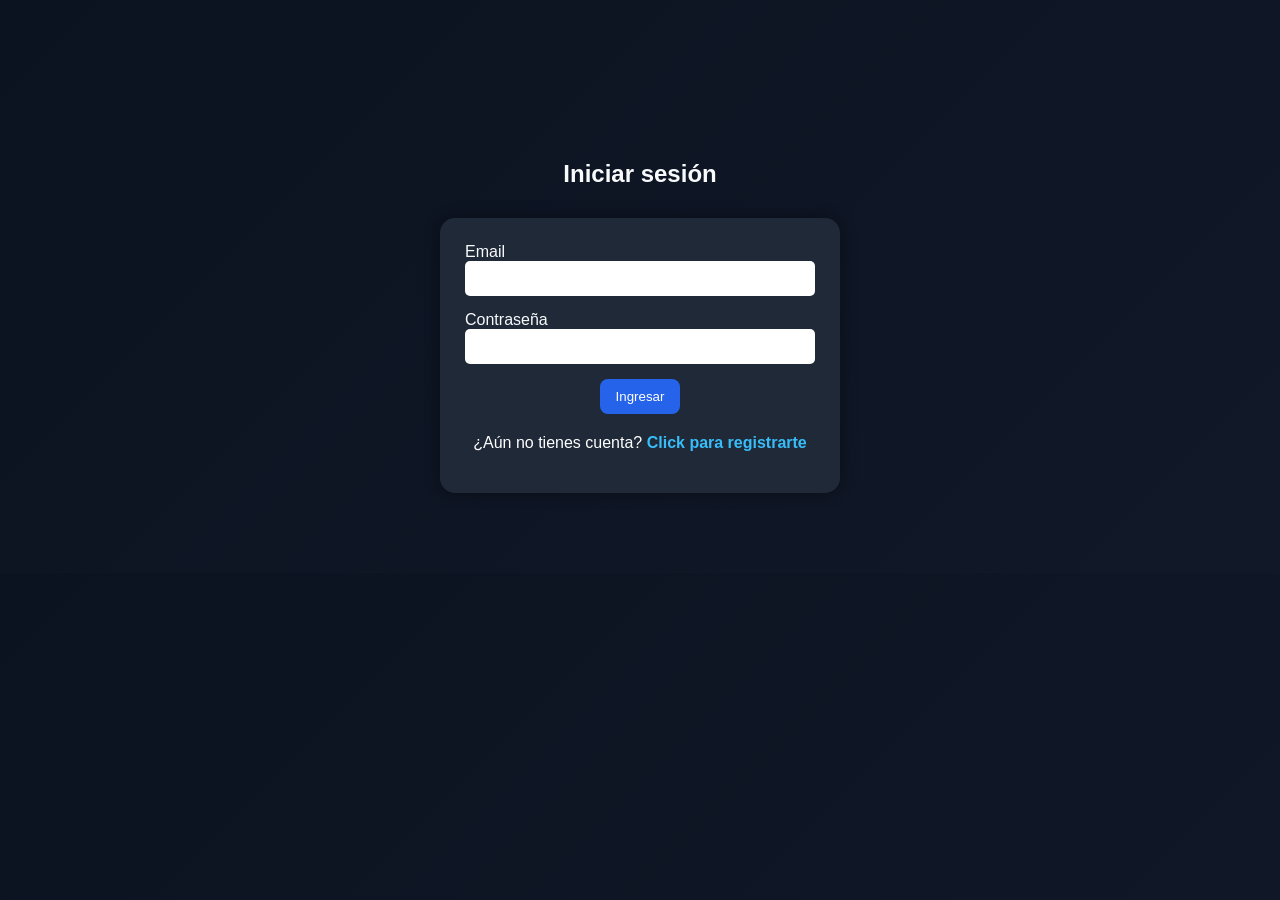
<file: index.html>
<!DOCTYPE html> <!--Indicamos al navegador que usamos HTML 5-->
<html lang="es"> <!--Lenguaje español-->
    <head>
        <meta charset="utf-8">
        <meta http-equiv="X-UA-Compatible" content="IE=edge">
        <title>THITEC</title> <!--Titulo que aparece en el navegador-->
        <meta name="description" content="">
        <meta name="viewport" content="width=device-width, initial-scale=1">
       <link rel="stylesheet" href="css/styles.css">
</head>
   <body>

  <nav class="navbar">

  <div class="logo">
    <img src="img/logo.png" alt="Logo THITEC">
  </div>

  <ul class="menu">
    <li><a href="index.html">Inicio</a></li>

    <li class="dropdown">
      <a href="#">Categorías</a>
      <ul class="submenu">
        <li><a href="pages/cat1.html">Netbooks</a></li>
        <li><a href="pages/cat2.html">Tablets</a></li>
        <li><a href="pages/cat3.html">Accesorios</a></li>
      </ul>
    </li>

    <li><a href="pages/carrito.html" id="linkCarrito">Carrito</a></li>
  </ul>

  <button id="logoutBtn">Cerrar sesión</button>

</nav>


<header id= "inicio" class="hero">
  <h1>THITEC</h1>
  <p>Tu tienda tecnológica de confianza</p>
</header>

<section class="productos">
  <h2>Productos destacados</h2>

  <div class="contenedor-cards">
    <div class="card-producto">
      <img src="img/lenovo.jpg" alt="Notebook Lenovo">
      <h3>Notebook Lenovo</h3>
      <p>Ideal para estudio y trabajo.</p>
      <span class="precio">$850.000</span>
      <button>Comprar</button>
    </div>
  </div>
  </section>


 <section id="productos" class="productos">
   <h2>Todos los productos</h2>

    <input 
    type="text" 
    id="buscador" 
    placeholder="Buscar productos..."
    class="buscador-productos"
    >
  <div id="contenedorProductos" class="contenedor-cards"></div>
</section>
  
<footer class="footer">
  <h3>THITEC</h3>

  <p>Tu tienda tecnológica de confianza</p>

  <p>© 2026 THITEC - Todos los derechos reservados</p>
</footer>

<script src="js/script.js"></script>
</body>
            

</html> <!--Fin del documento-->
</file>
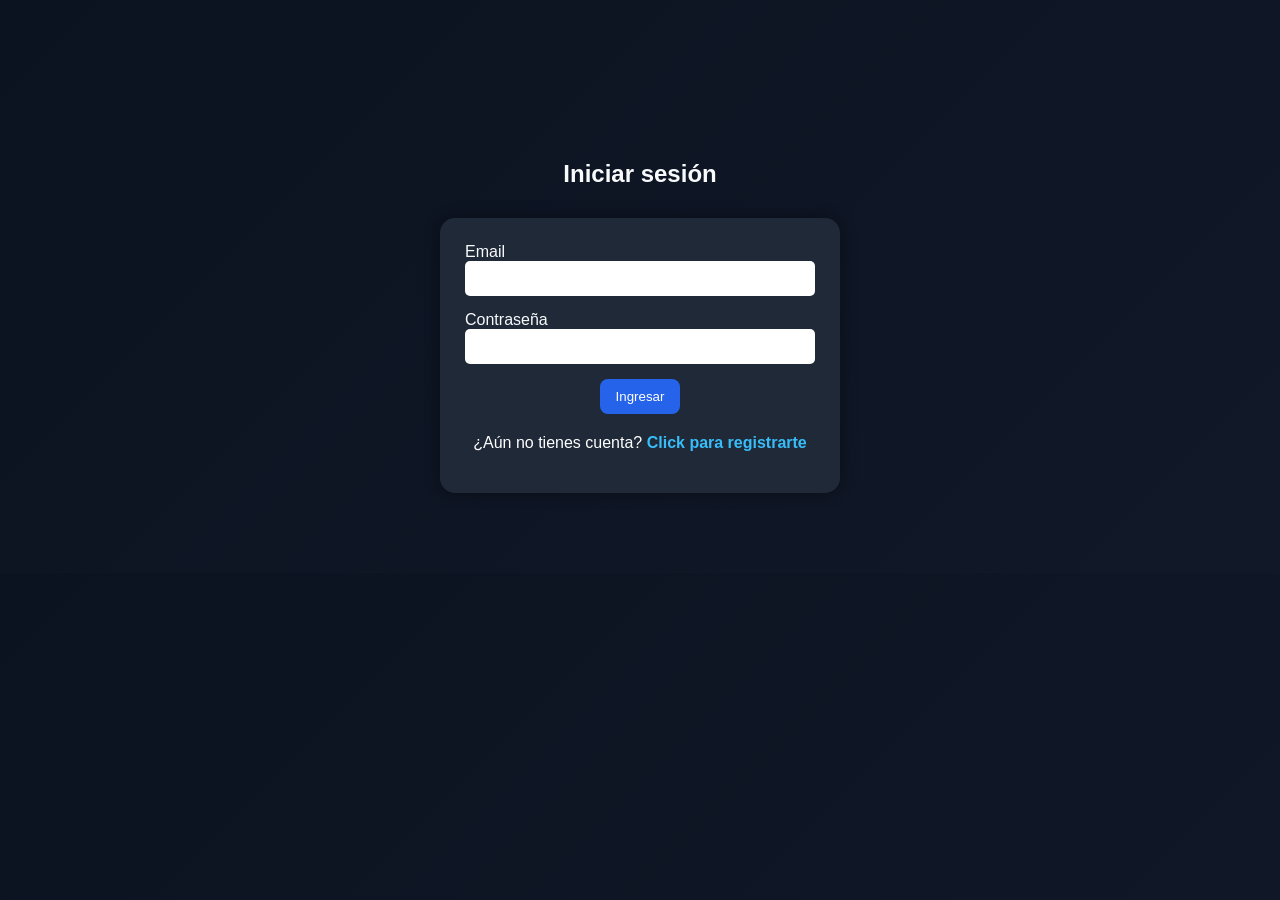
<file: login.html>
<!DOCTYPE html>
<html lang="es">
<head>
  <meta charset="UTF-8">
  <title>Login - THITEC</title>
  <link rel="stylesheet" href="css/styles.css">
</head>

<body>

  <section class="registro">
    <h2>Iniciar sesión</h2>

    <form id="loginForm" class="formulario">
      <div class="campo">
        <label for="email">Email</label>
        <input type="email" id="email" required>
      </div>

      <div class="campo">
        <label for="password">Contraseña</label>
        <input type="password" id="password" required>
      </div>

      <button type="submit">Ingresar</button>
      <p class="texto-registro">
  ¿Aún no tienes cuenta?
  <a href="registro.html">Click para registrarte</a>
</p>
    </form>
  </section>

  <script src="js/script.js"></script>
</body>
</html>
</file>
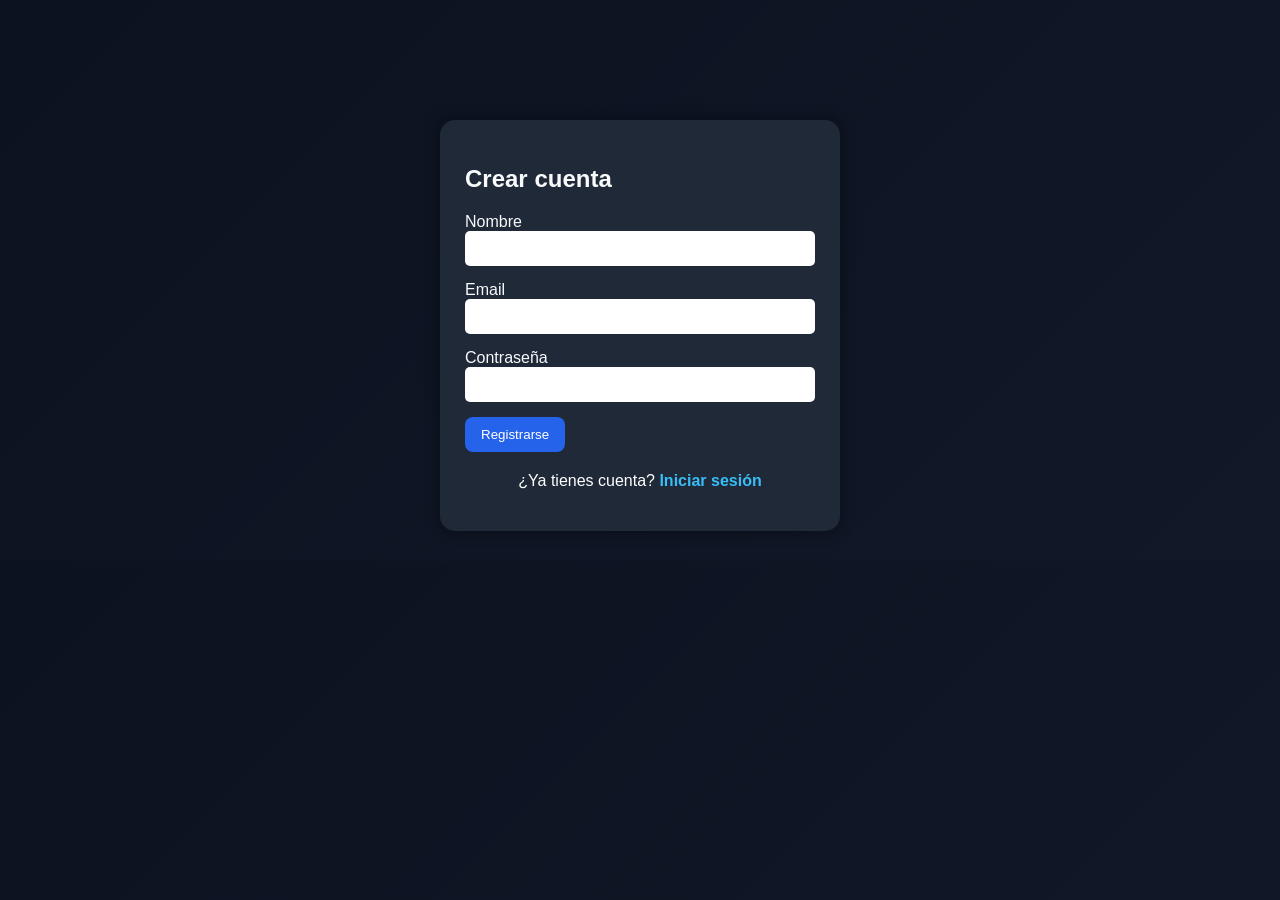
<file: registro.html>
<!DOCTYPE html>
<html lang="es">

<head>
  <meta charset="UTF-8">
  <title>Registro - THITEC</title>

  <link rel="stylesheet" href="css/styles.css">
</head>

<body>

  <div class="login-container">

    <form class="formulario">

      <h2>Crear cuenta</h2>

      <div class="campo">
        <label>Nombre</label>
        <input type="text">
      </div>

      <div class="campo">
        <label>Email</label>
        <input type="email">
      </div>

      <div class="campo">
        <label>Contraseña</label>
        <input type="password">
      </div>

      <button type="submit">
        Registrarse
      </button>

      <p class="texto-registro">
        ¿Ya tienes cuenta?
        <a href="login.html">Iniciar sesión</a>
      </p>

    </form>

  </div>

</body>

</html>
</file>
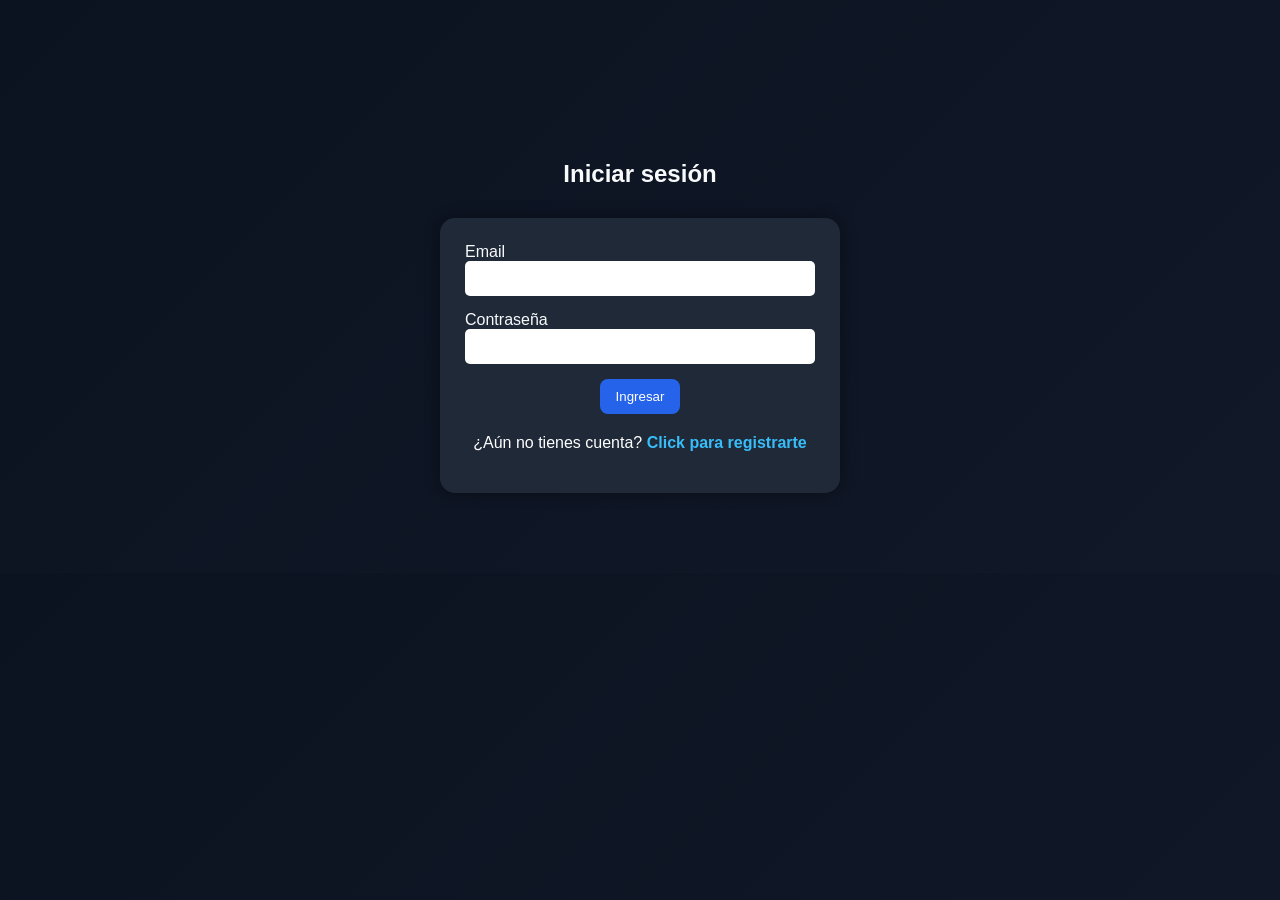
<file: pages/carrito.html>
<!DOCTYPE html>
<html lang="es">
<head>
  <meta charset="UTF-8">
  <title>Carrito - THITEC</title>
  <link rel="stylesheet" href="../css/styles.css">
</head>

<body>

  <nav class="navbar">

  <div class="logo">
    <img src="../img/logo.png" alt="Logo THITEC">
  </div>

  <ul class="menu">
    <li><a href="../index.html">Inicio</a></li>

    <li class="dropdown">
      <a href="#">Categorías</a>
      <ul class="submenu">
        <li><a href="./cat1.html">Netbooks</a></li>
        <li><a href="./cat2.html">Tablets</a></li>
        <li><a href="./cat3.html">Accesorios</a></li>
      </ul>
    </li>

    <li><a href="./carrito.html">Carrito</a></li>
  </ul>

  <button id="logoutBtn">Cerrar sesión</button>

</nav>

  <section class="productos">
  <h1>Carrito de compras</h1>
  <p>Acá se mostrarán los productos seleccionados.</p>

  <div id="contenedorCarrito" class="contenedor-cards"></div>
  <h2 id="totalCarrito"></h2>
</section>

<footer class="footer">
  <h3>THITEC</h3>
  <p>Tu tienda tecnológica de confianza</p>
  <p>© 2026 THITEC - Todos los derechos reservados</p>
</footer>

  <script src="../js/script.js"></script>
</body>
</html>
</file>
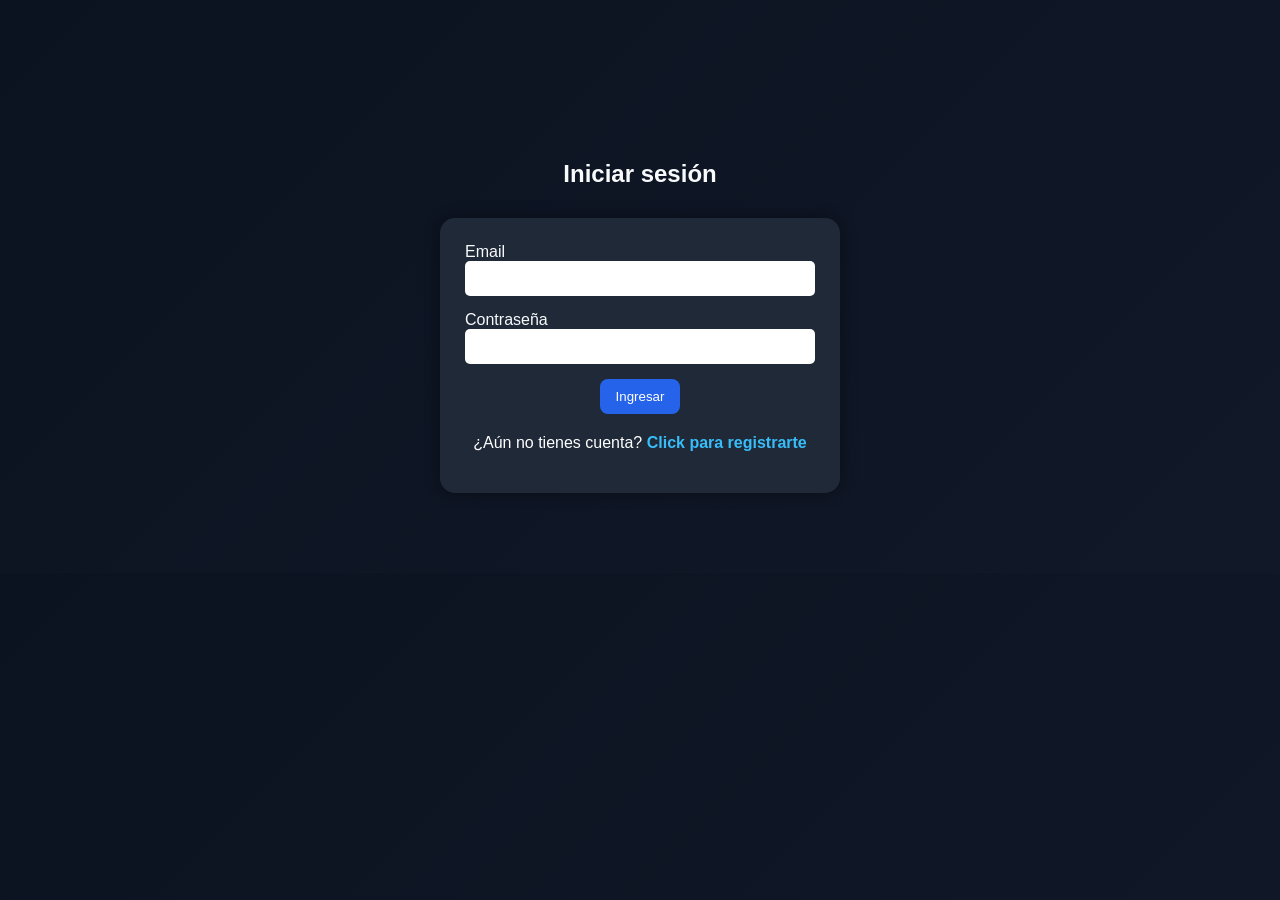
<file: pages/cat1.html>
<!DOCTYPE html>
<html lang="es">
<head>
  <meta charset="UTF-8">
  <title>Netbooks - THITEC</title>
  <link rel="stylesheet" href="../css/styles.css">
</head>

<body data-categoria="netbooks">

  <nav class="navbar">

  <div class="logo">
    <img src="../img/logo.png" alt="Logo THITEC">
  </div>

  <ul class="menu">
    <li><a href="../index.html">Inicio</a></li>

    <li class="dropdown">
      <a href="#">Categorías</a>
      <ul class="submenu">
        <li><a href="./cat1.html">Netbooks</a></li>
        <li><a href="./cat2.html">Tablets</a></li>
        <li><a href="./cat3.html">Accesorios</a></li>
      </ul>
    </li>

    <li><a href="./carrito.html">Carrito</a></li>
  </ul>

  <button id="logoutBtn">Cerrar sesión</button>

</nav>

  <section class="productos">
    <h1>Netbooks</h1>
    <div id="contenedorProductos" class="contenedor-cards"></div>
  </section>

  <footer class="footer">
  <h3>THITEC</h3>
  <p>Tu tienda tecnológica de confianza</p>
  <p>© 2026 THITEC - Todos los derechos reservados</p>
</footer>

  <script src="../js/script.js"></script>
</body>
</html>
</file>
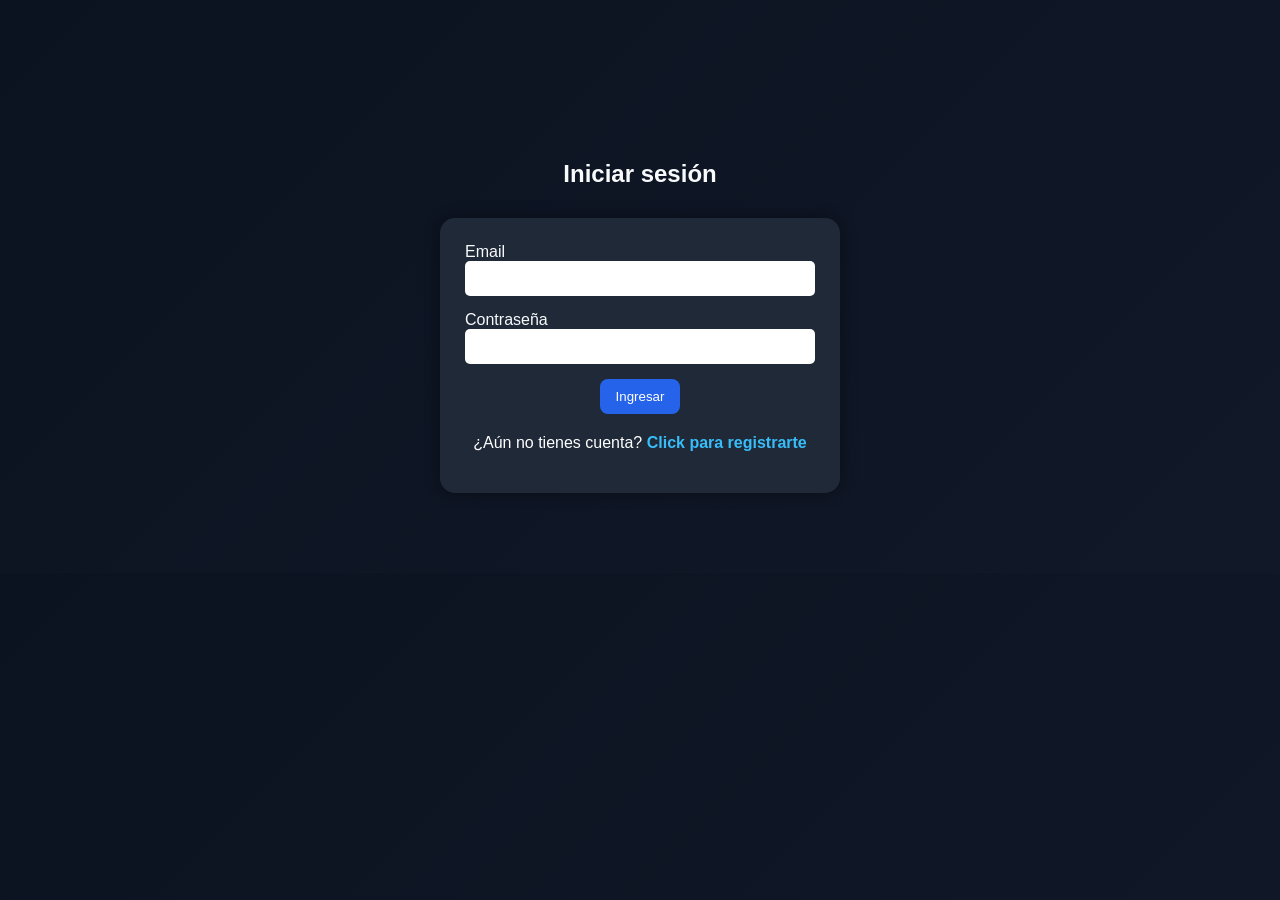
<file: pages/cat2.html>
<!DOCTYPE html>
<html lang="es">
<head>
  <meta charset="UTF-8">
  <title>Tablets - THITEC</title>
  <link rel="stylesheet" href="../css/styles.css">
</head>

<body data-categoria="tablets">

  <nav class="navbar">

  <div class="logo">
    <img src="../img/logo.png" alt="Logo THITEC">
  </div>

  <ul class="menu">
    <li><a href="../index.html">Inicio</a></li>

    <li class="dropdown">
      <a href="#">Categorías</a>
      <ul class="submenu">
        <li><a href="./cat1.html">Netbooks</a></li>
        <li><a href="./cat2.html">Tablets</a></li>
        <li><a href="./cat3.html">Accesorios</a></li>
      </ul>
    </li>

    <li><a href="./carrito.html">Carrito</a></li>
  </ul>

  <button id="logoutBtn">Cerrar sesión</button>

</nav>

  <section class="productos">
    <h1>Tablets</h1>
    <div id="contenedorProductos" class="contenedor-cards"></div>
  </section>

  <footer class="footer">
  <h3>THITEC</h3>
  <p>Tu tienda tecnológica de confianza</p>
  <p>© 2026 THITEC - Todos los derechos reservados</p>
</footer>

  <script src="../js/script.js"></script>
</body>
</html>
</file>
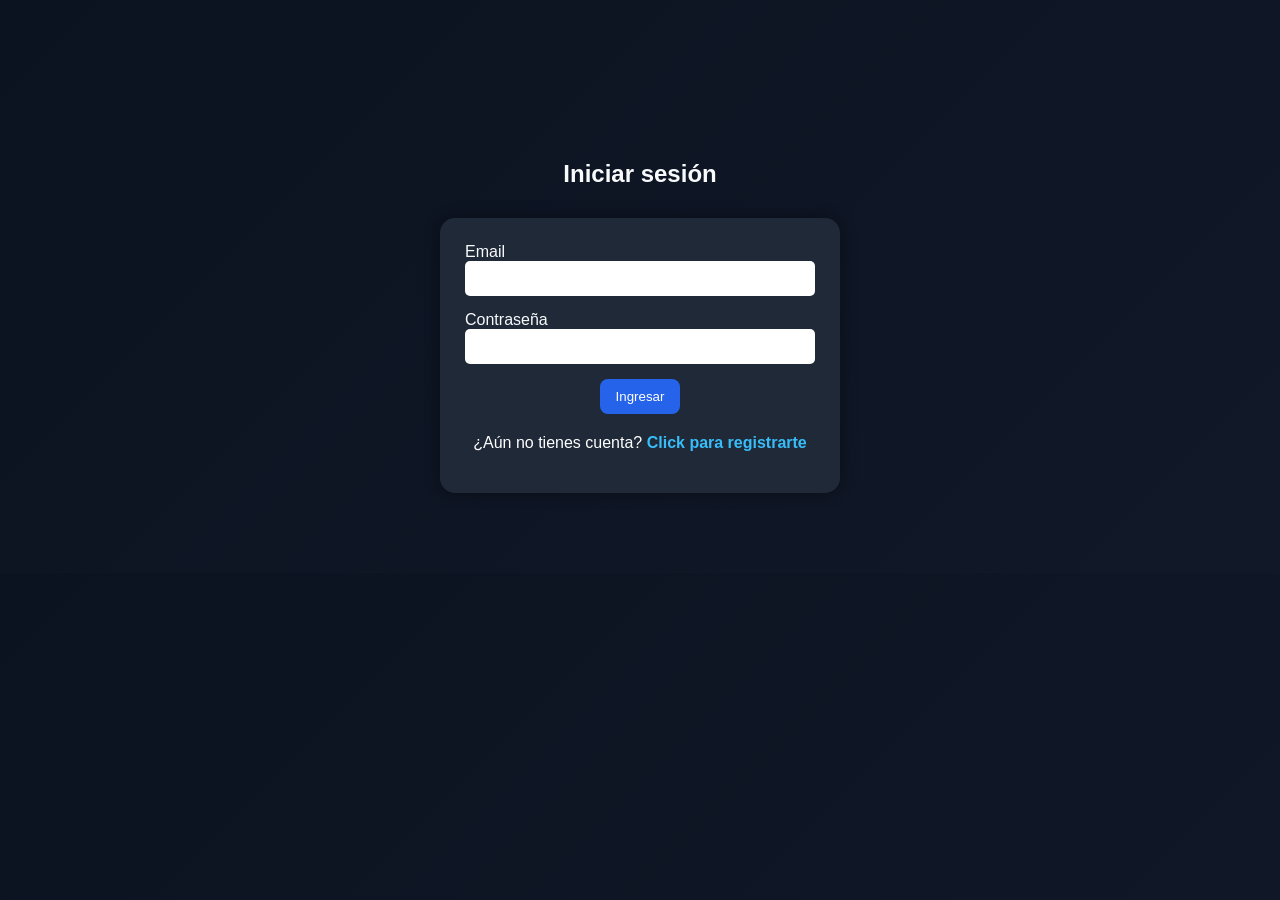
<file: pages/cat3.html>
<!DOCTYPE html>
<html lang="es">
<head>
  <meta charset="UTF-8">
  <title>Accesorios - THITEC</title>
  <link rel="stylesheet" href="../css/styles.css">
</head>

<body data-categoria="Accesorios">

  <<nav class="navbar">

  <div class="logo">
    <img src="../img/logo.png" alt="Logo THITEC">
  </div>

  <ul class="menu">
    <li><a href="../index.html">Inicio</a></li>

    <li class="dropdown">
      <a href="#">Categorías</a>
      <ul class="submenu">
        <li><a href="./cat1.html">Netbooks</a></li>
        <li><a href="./cat2.html">Tablets</a></li>
        <li><a href="./cat3.html">Accesorios</a></li>
      </ul>
    </li>

    <li><a href="./carrito.html">Carrito</a></li>
  </ul>

  <button id="logoutBtn">Cerrar sesión</button>

</nav>

  <section class="productos">
    <h1>Accesorios</h1>
    <div id="contenedorProductos" class="contenedor-cards"></div>
  </section>

  <footer class="footer">
  <h3>THITEC</h3>
  <p>Tu tienda tecnológica de confianza</p>
  <p>© 2026 THITEC - Todos los derechos reservados</p>
</footer>

  <script src="../js/script.js"></script>
</body>
</html>
</file>
<file: css/styles.css>
html {
  scroll-behavior: smooth;
}

body {
  background: linear-gradient(135deg, #0B1220, #111827);
  font-family: Arial, sans-serif;
  color: #F8FAFC;
  margin: 0;
  padding-top: 90px;
}

/* NAVBAR */
.navbar {
  position: fixed;
  top: 0;
  left: 0;
  width: 100%;
  height: 90px;
  background: #0B1220;
  padding: 0 40px;
  display: flex;
  align-items: center;
  justify-content: space-between;
  z-index: 1000;
  box-sizing: border-box;
  border-bottom: 1px solid rgba(56, 189, 248, 0.3);
}

.logo img {
  width: 60px;
  height: 60px;
  object-fit: contain;
}

.menu {
  display: flex;
  align-items: center;
  gap: 35px;
  list-style: none;
  margin: 0;
  padding: 0;
}

.menu li {
  position: relative;
}

.menu a {
  color: white;
  text-decoration: none;
  font-weight: bold;
  transition: 0.3s;
}

.menu a:hover {
  color: #38BDF8;
}

.submenu {
   display: none;
  position: absolute;
  top: 100%;
  left: 0;
  background: #111827;
  padding: 10px 0;
  border-radius: 10px;
  list-style: none;
  min-width: 160px;
  box-shadow: 0 10px 25px rgba(0,0,0,0.4);
  z-index: 2000;
}

.submenu li a {
  display: block;
  padding: 10px 15px;
}
.dropdown {
  position: relative;
  padding: 20px 0;
}

.dropdown:hover .submenu {
  display: block;
}

button {
  padding: 10px 16px;
  background-color: #2563EB;
  color: white;
  border: none;
  border-radius: 8px;
  cursor: pointer;
  transition: 0.3s;
}

button:hover {
  background-color: #1D4ED8;
  transform: scale(1.05);
}

#logoutBtn {
  margin: 0;
}

/* HERO */
.hero {
  min-height: 45vh;
  display: flex;
  flex-direction: column;
  justify-content: flex-start;
  align-items: center;
  text-align: center;
  padding-top: 80px;
  background: radial-gradient(circle at top, #1E3A8A, #0B1220 60%);
}

.hero h1 {
  font-size: 58px;
  color: #38BDF8;
  margin: 0 0 15px 0;
  letter-spacing: 3px;
}

.hero p {
  font-size: 22px;
  color: #CBD5E1;
  margin: 0;
}

/* PRODUCTOS */
.productos {
  padding: 50px 40px;
  text-align: center;
}

.productos h2 {
  font-size: 35px;
  margin-bottom: 40px;
  color: white;
}

.contenedor-cards {
  display: grid;
  grid-template-columns: repeat(auto-fit, minmax(280px, 1fr));
  gap: 40px;
    padding: 20px;
  justify-items: center;
   align-items: start;
}

.card-producto {
  width: 100%;
  max-width: 280px;
  background: #F8FAFC;
  color: #111827;
  border-radius: 22px;
  padding: 22px;
  text-align: center;
  box-shadow: 0 12px 30px rgba(0,0,0,0.35);
  transition: all 0.3s ease;
  border: 1px solid rgba(56, 189, 248, 0.2);
}

.card-producto:hover {
  transform: translateY(-12px);
  box-shadow: 0 20px 45px rgba(56, 189, 248, 0.25);
}

.card-producto img {
   width: 100%;
  height: 190px;
  object-fit: contain;
  border-radius: 14px;
  margin-bottom: 15px;
}

.card-producto h3 {
   font-size: 22px;
  margin: 12px 0 10px 0;
  color: #0B1220;
}
.card-producto p {
  font-size: 15px;
  color: #475569;
  min-height: 40px;
  margin: 0 0 12px 0;
}

.precio {
    display: block;
  font-size: 24px;
  font-weight: bold;
  color: #2563EB;
  margin: 15px 0;
}

.cantidad {
  display: flex;
  justify-content: center;
  align-items: center;
  gap: 14px;
  margin-top: 18px;
}
.cantidad span {
  color: #111827;
  font-weight: bold;
  font-size: 18px;
}

.cantidad button {
   width: 38px;
  height: 38px;
  border-radius: 50%;
  font-size: 20px;
  font-weight: bold;
  padding: 0;
}

/* FORMULARIOS */
.registro {
  padding: 50px 20px;
  text-align: center;
}

.formulario {
  width: 350px;
  margin: 30px auto;
  padding: 25px;
  background-color: #1F2937;
  border-radius: 15px;
  box-shadow: 0 0 15px rgba(0,0,0,0.4);
}

.campo {
  display: flex;
  flex-direction: column;
  text-align: left;
  margin-bottom: 15px;
}

input {
  padding: 10px;
  border-radius: 5px;
  border: none;
}

.texto-registro {
  text-align: center;
  margin-top: 20px;
  color: white;
}

.texto-registro a {
  color: #38BDF8;
  text-decoration: none;
  font-weight: bold;
}

.texto-registro a:hover {
  text-decoration: underline;
}

/* CARRITO */
.btn-eliminar {
  background-color: red;
  color: white;
  border: none;
  border-radius: 50%;
  width: 35px;
  height: 35px;
  cursor: pointer;
  float: right;
}

/* RESPONSIVE */
@media (max-width: 768px) {
  .navbar {
    height: auto;
    padding: 15px;
    flex-direction: column;
    gap: 15px;
  }

  body {
    padding-top: 170px;
  }

  .menu {
    gap: 20px;
  }

  .hero h1 {
    font-size: 42px;
  }

  .hero p {
    font-size: 18px;
  }
}
.footer {
  background-color: #0B1220;
  border-top: 1px solid rgba(56, 189, 248, 0.2);
  padding: 40px 20px;
  text-align: center;
  margin-top: 60px;
}

.footer h3 {
  color: #38BDF8;
  margin-bottom: 10px;
}

.footer p {
  color: #CBD5E1;
  margin: 5px 0;
}

.buscador-productos {
  width: 100%;
  max-width: 450px;
  padding: 14px 18px;
  margin-bottom: 35px;
  border-radius: 30px;
  border: 1px solid rgba(56, 189, 248, 0.4);
  outline: none;
  font-size: 16px;
  background-color: #111827;
  color: white;
}

.buscador-productos::placeholder {
  color: #94A3B8;
}

.buscador-productos:focus {
  border-color: #38BDF8;
  box-shadow: 0 0 12px rgba(56, 189, 248, 0.4);
}
</file>
